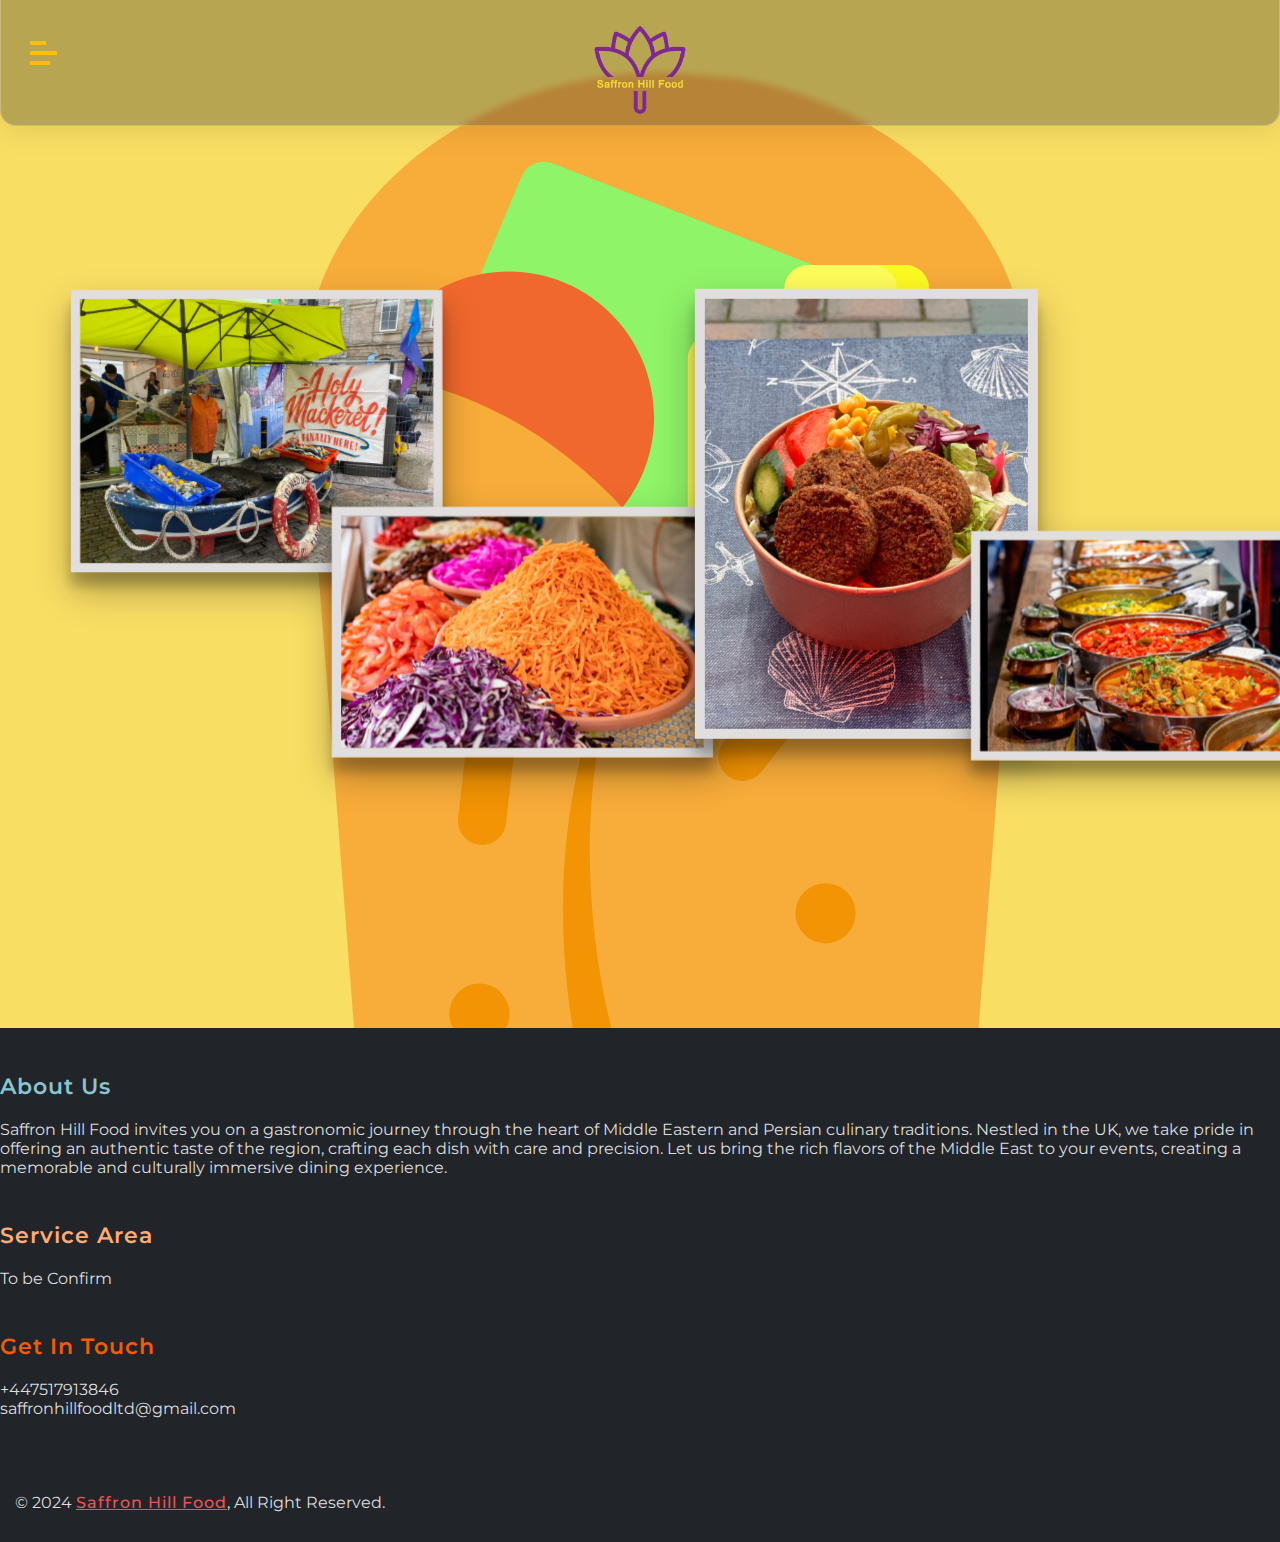
<file: gallery.html>
<!DOCTYPE html>
<html lang="en">
<head>
    <meta charset="UTF-8">
    <meta http-equiv="X-UA-Compatible" content="IE=edge">
    <meta name="viewport" content="width=device-width, initial-scale=1.0">
    <link rel="icon" type="image/png" href="./images/saffronblack.png">
    <link rel="preconnect" href="https://fonts.googleapis.com">
    <link rel="preconnect" href="https://fonts.gstatic.com" crossorigin>
    <link href="https://fonts.googleapis.com/css2?family=Anton&family=Montserrat:wght@200;400;900&display=swap" rel="stylesheet">
    <link rel="stylesheet" href="https://cdnjs.cloudflare.com/ajax/libs/font-awesome/6.2.1/css/all.min.css" integrity="sha512-MV7K8+y+gLIBoVD59lQIYicR65iaqukzvf/nwasF0nqhPay5w/9lJmVM2hMDcnK1OnMGCdVK+iQrJ7lzPJQd1w==" crossorigin="anonymous" referrerpolicy="no-referrer" />
    <link href="https://cdn.jsdelivr.net/npm/bootstrap@5.3.0-alpha1/dist/css/bootstrap.min.css" rel="stylesheet" integrity="sha384-GLhlTQ8iRABdZLl6O3oVMWSktQOp6b7In1Zl3/Jr59b6EGGoI1aFkw7cmDA6j6gD" crossorigin="anonymous" defer>

    <link rel="stylesheet" href="index.css">
    <link rel="stylesheet" href="gallery.css">
    <title>Saffron Hill Food</title>
</head>
<body class="gallery-body">
    <header>
        <nav>
            <div id="burger-menu">
                <span></span>
            </div>

            <div id="menu">
                
                <ul class="drop-animation">
                    <li><img class="svg-img one" src="/images/wrap-snack-food-svgrepo-com.svg" alt="wrap"></li>

                    <li><img class="svg-img two" src="/images/taco-svgrepo-com.svg" alt="wrap"></li>

                    <li><img class="svg-img three" src="/images/taco-snack-food-svgrepo-com.svg" alt="wrap"></li>
                    
                    <li><img class="svg-img four" src="/images/wrap-snack-food-svgrepo-com.svg" alt="wrap"></li>

                    <li><img class="svg-img one" src="/images/wrap-snack-food-svgrepo-com.svg" alt="wrap"></li>

                    <li><img class="svg-img two" src="/images/taco-svgrepo-com.svg" alt="wrap"></li>

                    <li><img class="svg-img three" src="/images/taco-snack-food-svgrepo-com.svg" alt="wrap"></li>

                    <li><img class="svg-img four" src="/images/wrap-snack-food-svgrepo-com.svg" alt="wrap"></li>

                    <li><img class="svg-img one" src="/images/wrap-snack-food-svgrepo-com.svg" alt="wrap"></li>

                    <li><img class="svg-img two" src="/images/taco-svgrepo-com.svg" alt="wrap"></li>
                </ul>

                <ul class="nav-links">
                    <li><a href="index.html">Home</a></li>
                    <li><a href="gallery.html">Gallery</a></li>
                    <li><a href="contact.html">Contact</a></li>
                </ul>
            </div>
        </nav>

        <div id="logo" class="logo-container">
            <!-- <svg viewBox="0 0 960 300">
                <symbol id="s-text">
                <text text-anchor="middle" x="50%" y="80%">Saffron Hill</text>
                </symbol>

                <g class = "g-ants">
                <use xlink:href="#s-text" class="text-copy"></use>
                <use xlink:href="#s-text" class="text-copy"></use>
                <use xlink:href="#s-text" class="text-copy"></use>
                <use xlink:href="#s-text" class="text-copy"></use>
                <use xlink:href="#s-text" class="text-copy"></use>
                </g>
            </svg> -->
            <img src="./images/saffronpurple.png" alt="logo" class="logo">
        </div>

        <ul class="top-contact">
            <li><a class="top-contact-links" href="tel:+447517913846"><i class="fa-solid fa-phone"></i></a></li>
            <li><a class="top-contact-links"  href="mailto:saffronhillfoodltd@gmail.com"><i class="fa-solid fa-envelope"></i></a></li>
        </ul>

    </header>

    <main>
        
        <p class="scroll-info">Scroll down <i class="fa-solid fa-arrow-down"></i></p>
        <div class="external">
            <div class="horizontal-scroll-wrapper">
                
                <div class="img-wrapper slower">
                    
                    <img class="gallery-img" src="/images/1.webp" alt="First Picture">
                    
                </div>

                <div class="img-wrapper faster">
                    <img class="gallery-img" src="/images/3.webp" alt="Second Picture">
                </div>

                <div class="img-wrapper slower vertical">
                    <img class="gallery-img" src="/images/falafelbowl.jpg" alt="Edmond">
                </div>

                <div class="img-wrapper slower slower-down">
                    <img class="gallery-img" src="/images/11.webp" alt="pots">
                </div>

                <div class="img-wrapper">
                    <img class="gallery-img" src="/images/13.webp" alt="chickens">
                </div>

                <div class="img-wrapper slower slower2">
                    <img class="gallery-img" src="/images/6.webp" alt="spices">
                </div>

                <div class="img-wrapper faster1">
                    <img class="gallery-img" src="/images/chickenbowl.jpg" alt="fish">
                </div>
                
                <div class="img-wrapper slower">
                    <img class="gallery-img" src="/images/chickenwrap.jpg" alt="something">
                </div>
                
                <div class="img-wrapper">
                    <img class="gallery-img" src="/images/12.webp" alt="ice cream">
                </div>
                
                <div class="img-wrapper faster">
                    <img class="gallery-img" src="/images/5.webp" alt="spices">
                </div>

                <div class="img-wrapper slower slower2">
                    <img class="gallery-img" src="/images/21.webp" alt="fish role">
                </div>

                <div class="img-wrapper">
                    <img class="gallery-img" src="/images/14.webp" alt="something">
                </div>

                <div class="img-wrapper slower">
                    <img class="gallery-img" src="/images/falafelwrap.jpg" alt="fish">
                </div>

                <div class="img-wrapper faster">
                    <img class="gallery-img" src="/images/8.webp" alt="van">
                </div>

                <div class="img-wrapper slower last">
                    <img class="gallery-img" src="/images/market.jpg" alt="edmond">
                </div>
            </div>
        </div>



    </main>

    <footer>
        
  <div class="container">
    <div class="row">
      <div class="col-md-6 col-lg-4">
        <div class="footer-about">
          <h3>About Us</h3>
          <p>
            Saffron Hill Food invites you on a gastronomic journey through the
            heart of Middle Eastern and Persian culinary traditions. Nestled in
            the UK, we take pride in offering an authentic taste of the region,
            crafting each dish with care and precision. Let us bring the rich
            flavors of the Middle East to your events, creating a memorable and
            culturally immersive dining experience.
          </p>
        </div>
      </div>
      <div class="col-md-6 col-lg-8">
        <div class="row">
          <div class="col-md-6 col-lg-4">
            <div class="footer-link">
              <h3>Service Area</h3>
              <p>To be Confirm</p>
              <!-- <p>tempus posuere </p>
              <p>velit id accumsan</p>
              <p>ut porttitor</p>
              <p>Nam pretium</p> -->
            </div>
          </div>
          
          <div class="col-md-6 col-lg-4">
            <div class="footer-contact">
              <h3>Get In Touch</h3>
              <p><i class="fa fa-phone-alt"></i>+447517913846</p>
              <p><i class="fa fa-envelope"></i>saffronhillfoodltd@gmail.com</p>
              <!-- <div class="footer-social">
                <a href="#"><i class="fab fa-facebook-f"></i></a>
                <a href="#"><i class="fab fa-instagram"></i></a>
                <a href="#"><i class="fab fa-linkedin-in"></i></a>
              </div> -->
            </div>
          </div>
        </div>
      </div>
    </div>
  </div>
  <!-- <div class="container footer-menu">
    <div class="f-menu">
      <a href="#">Terms of use</a>
      <a href="#">Privacy policy</a>
      <a href="#">Cookies</a>
    </div>
  </div> -->
  <div class="container copyright">
    <div class="row">
      <div class="col-md-3">
        <p>&copy; 2024 <a href="index.html">Saffron Hill Food</a>, All Right Reserved.</p>
      </div>
      <!-- <div class="col-md-6">
        <p>Designed By <a href="https://shayanmahnam.netlify.app/" target="_blank">Shayan</a></p>
      </div> -->
    </div>
  </div>
    </footer>
    <script src="burger.js"></script>
</body>
</html>
</file>
<file: index.css>
:root {
  --red: #f96464;
  --orange-dark: #f99664;
  --orange: #f9b164;
  --yellow: #f9de64;
  --yellow-green: #e3f964;
  --green-light: #98f964;
  --green: #64f96e;
  --green-blue: #64f9b3;
  --blue-very-light: #bfdef2;
  --blue-light: #64eff9;
  --blue: #64ccf9;
  --blue-dark: #2c0b8e;
  --blue-purple: #649df9;
  --purple: #7064f9;
  --purple-light: #bb64f9;
  --purple-pink: #f464f9;
  --pink: #f964ac;
  --pink-red: #f9647f;
  --white: #fff;
  --black: #000;
  --gray-dark: #6b6b6b;
  --gray: #ababab;
  --gray-light: #e0dede;
  --silver: #c0c0c0;
  --darkslategray: #2f4f4f;
  --slategray: #708090;
  --gray-very-light: #fbf7f3;
  --yellow-s: #ffbe06;
--red-s: #8b1a06;
--orange-s: #e04b09;
--purple-light-s: #dea2e2;
--purple-dark-s: #863186;
}

* {
    box-sizing: border-box;
    margin: 0;
    padding: 0;
    font-family: 'Montserrat', sans-serif;
    scroll-behavior: smooth;
    /* font-family: 'Anton', sans-serif;
    font-family: 'Montserrat', sans-serif; */

}

body{
  background-color: #EDF492;
}
.body-contact{
  background-image: url(/images/taco-svgrepo-com.svg);
  background-size: cover;
  background-color: #DCEDC2;
  background-position: center;
}

#background-contact{
  background: rgba(255, 255, 255, 0.258);
  border-radius: 16px;
  box-shadow: 0 4px 30px rgba(0, 0, 0, 0.1);
  backdrop-filter: blur(3.6px);
  -webkit-backdrop-filter: blur(3.6px);
  border: 1px solid rgba(255, 255, 255, 0.24);
}


/* -----navbar----- */


nav{
  position: fixed;
  z-index: 4;
  left: 0;
  top:0;
}

#burger-menu {
  cursor: pointer;
  height: 27px;
  width: 27px;
  margin: 50px;
  overflow: visible;
  position: relative;
  z-index:4;
}
#burger-menu span,
#burger-menu span:before,
#burger-menu span:after {
  background: var(--yellow-s);
  display: block;
  height: 4px;
  opacity: 1;
  position: absolute;
  transition: 0.3s ease-in-out;
}
#burger-menu span:before,
#burger-menu span:after {
  content: "";
}
#burger-menu span {
  right: 20px;
  top: 1px;
  width: 27px;
}
#burger-menu span:before {
  left: 0px;
  top: -10px;
  width: 16px;
}
#burger-menu span:after {
  left: 0px;
  top: 10px;
  width: 20px;
}

#burger-menu.close span {
  transform: rotate(-45deg);
  top: 13px;
  width: 27px;
}
#burger-menu.close span:before {
  top: 0px;
  transform: rotate(90deg);
  width: 27px;
}
#burger-menu.close span:after {
  top: 0px;
  left:0;
  transform: rotate(90deg);
  opacity:0;
  width:0;
}

#menu{
  z-index:3;
  min-width:100%;
  min-height:100%;
  position: fixed;
  top:0;
  height:0;
  visibility: hidden;
  opacity: 0;
  text-align:center;
  padding-top:20px;
  transition: all 0.3s ease-in-out;
  overflow: hidden;
}

#menu.overlay{
  visibility: visible;
  opacity: 1;
  padding-top:100px;
  /* background:rgba(0,0,0,0.5); */
  background-color: #000;
  
}

.nav-links {
  display: flex;
  flex-direction: column;
  align-items: center;
  justify-content: center;
}

#menu li{
  list-style:none;
}

#menu a{
  color:#fff;
  display:block;
  font-size: 52px;
  font-weight: 900;
  margin-bottom:30px;
  text-decoration:none;
  transition: all .4s ease-in-out;
}

#menu a:hover {
  transform: scale(1.1);
  color: var(--orange-dark);
}


/* --------animated svg ----------- */

.drop-animation li{
    position: absolute;
    list-style: none;
    bottom: -150px;
    animation: animate1 25s linear infinite;
}
.svg-img{
  width: 100px;
  filter: drop-shadow(rgba(0, 0, 0, 0.35) 0px 5px 15px);
}

.drop-animation li:nth-child(1){
    left: 85%;
    animation-delay: 0s;
}
.drop-animation li:nth-child(2){
    left: 95%;
    animation-delay: 2s;
    animation-duration: 12s;
}

.drop-animation li:nth-child(3){
    left: 15%;
    animation-delay: 4s;
}

.drop-animation li:nth-child(4){
    left: 830%;
    animation-delay: 0s;
    animation-duration: 18s;
}

.drop-animation li:nth-child(5){
    left: 43%;
    animation-delay: 10s;
}

.drop-animation li:nth-child(6){
    left: 65%;
    animation: animate1 25s linear 3s infinite;
}

.drop-animation li:nth-child(7){
    left: 55%;
    animation-delay: 7s;
}

.drop-animation li:nth-child(8){
    left: 26%;
    animation: animate1 45s linear 15s infinite;
}

.drop-animation li:nth-child(9){
    left: 20%;
    animation: animate1 35s linear 6s infinite;
}

.drop-animation li:nth-child(10){
    left: 10%;
    animation: animate1 11s linear 0s infinite;
}

@keyframes animate1 {

    0%{
        transform: translateY(0) rotate(0deg);
        opacity: 1;
        border-radius: 0;
    }



    100%{
        transform: translateY(-1000px) rotate(400deg);
        opacity: 0;
        border-radius: 50%;
    }
  }
  
/* ----------top-contact-------- */

.top-contact {
  list-style: none;
  display: flex;
  position: absolute;
  right: 10%;
  top: 40px;
  gap: 2rem;
}

.top-contact li:hover {
  transform: scale(1.5);
  animation: shake 150ms;
}
		@keyframes shake {
		  0% {
		    transform: translate(3px, 0);
		  }
		  50% {
		    transform: translate(-3px, 0);
		  }
		  100% {
		    transform: translate(0, 0);
		  }
		}

.top-contact-links{
  font-size: 40px;
  color: var(--yellow-s);
  transition: all .4s ease-in-out;
}

.top-contact-links:hover{
  color: var(--purple-dark-s);
		}
/* -----------logo----------- */

.logo-container {
  display: flex;
/*   border:1px solid red; */
  width: 100%;
  align-items: center;
  position: absolute;
  top: 50px;
  left: 50%;
  transform: translate(-50%,-50%);
  background: rgba(47, 47, 47, 0.323);
  border-radius: 16px;
  box-shadow: 0 4px 30px rgba(0, 0, 0, 0.1);
  backdrop-filter: blur(3.6px);
  -webkit-backdrop-filter: blur(3.6px);
  border: 1px solid rgba(255, 255, 255, 0.24);
}

.logo {
  width: 150px;
  height: 150px;
  position: relative;
  top: 50px;
  left: 50%;
  transform: translate(-50%,-20%);
}

svg {
    display: block;
    font: 10.5em 'Montserrat';
    width: 460px;
    height: 100px;
    margin: 0 auto;
}

.text-copy {
    fill: none;
    stroke: white;
    stroke-dasharray: 6% 29%;
    stroke-width: 5px;
    stroke-dashoffset: 0%;
    animation: stroke-offset 5.5s infinite linear;
}

.text-copy:nth-child(1){
	stroke: #005691;
	animation-delay: -1;
}

.text-copy:nth-child(2){
	stroke: #005691;
	animation-delay: -2s;
}

.text-copy:nth-child(3){
	stroke: #F85F73;
	animation-delay: -3s;
}

.text-copy:nth-child(4){
	stroke: #155263;
	animation-delay: -4s;
}

.text-copy:nth-child(5){
	stroke: #D72323;
	animation-delay: -5s;
}

@keyframes stroke-offset{
	100% {stroke-dashoffset: -35%;}
}


/* ------- turck -------- */

.loop-wrapper {
  margin: 0 auto;
  position: relative;
  display: block;
  width: 100%;
  height: 250px;
  overflow: hidden;
  border-bottom: 3px solid #fff;
  color: #fff;
}
.mountain {
  position: absolute;
  right: -900px;
  bottom: -20px;
  width: 2px;
  height: 2px;
  box-shadow: 
    0 0 0 50px #D15A7C,
    60px 50px 0 70px #EE8972,
    90px 90px 0 50px #4DB6AC,
    250px 250px 0 50px #F7A4A4,
    290px 320px 0 50px #FF6D28,
    320px 400px 0 50px #FCE700
    ;
  transform: rotate(130deg);
  animation: mtn 20s linear infinite;
}
.hill {
  position: absolute;
  right: -900px;
  bottom: -50px;
  width: 400px;
  border-radius: 50%;
  height: 20px;
  box-shadow: 
    0 0 0 50px #4DB6AC,
    -20px 0 0 20px #4DB6AC,
    -90px 0 0 50px #4DB6AC,
    250px 0 0 50px #4DB6AC,
    290px 0 0 50px #4DB6AC,
    620px 0 0 50px #4DB6AC;
  animation: hill 4s 2s linear infinite;
}
.tree, .tree:nth-child(2), .tree:nth-child(3) {
  position: absolute;
  height: 100px; 
  width: 35px;
  bottom: 0;
  background: url(https://s3-us-west-2.amazonaws.com/s.cdpn.io/130015/tree.svg) no-repeat;
}
.rock {
  margin-top: -17%;
  height: 2%; 
  width: 2%;
  bottom: -2px;
  border-radius: 20px;
  position: absolute;
  background: #ddd;
}
.truck, .wheels {
  transition: all ease;
  width: 85px;
  margin-right: -60px;
  bottom: 0px;
  right: 50%;
  position: absolute;
  background: #eee;
}
.truck {
  background: url(https://s3-us-west-2.amazonaws.com/s.cdpn.io/130015/truck.svg) no-repeat;
  background-size: contain;
  height: 60px;
}
.truck:before {
  content: " ";
  position: absolute;
  width: 25px;
  box-shadow:
    -30px 28px 0 1.5px #fff,
     -35px 18px 0 1.5px #fff;
}
.wheels {
  background: url(https://s3-us-west-2.amazonaws.com/s.cdpn.io/130015/wheels.svg) no-repeat;
  height: 15px;
  margin-bottom: 0;
}

.tree  { animation: tree 3s 0.000s linear infinite; }
.tree:nth-child(2)  { animation: tree2 2s 0.150s linear infinite; }
.tree:nth-child(3)  { animation: tree3 8s 0.050s linear infinite; }
.rock  { animation: rock 4s   -0.530s linear infinite; }
.truck  { animation: truck 4s   0.080s ease infinite; }
.wheels  { animation: truck 4s   0.001s ease infinite; }
.truck:before { animation: wind 1.5s   0.000s ease infinite; }


@keyframes tree {
  0%   { transform: translate(1350px); }
  50% {}
  100% { transform: translate(-50px); }
}
@keyframes tree2 {
  0%   { transform: translate(650px); }
  50% {}
  100% { transform: translate(-50px); }
}
@keyframes tree3 {
  0%   { transform: translate(2750px); }
  50% {}
  100% { transform: translate(-50px); }
}

@keyframes rock {
  0%   { right: -200px; }
  100% { right: 2000px; }
}
@keyframes truck {
  0%   { }
  6%   { transform: translateY(0px); }
  7%   { transform: translateY(-6px); }
  9%   { transform: translateY(0px); }
  10%   { transform: translateY(-1px); }
  11%   { transform: translateY(0px); }
  100%   { }
}
@keyframes wind {
  0%   {  }
  50%   { transform: translateY(3px) }
  100%   { }
}
@keyframes mtn {
  100% {
    transform: translateX(-2000px) rotate(130deg);
  }
}
@keyframes hill {
  100% {
    transform: translateX(-3000px);
  }
}
/* -------main------- */

.img-wrapper-main{
  width: 100%;
  background-repeat: no-repeat;
  background-size: cover;
  background-position: center;
  background-attachment: fixed;
  display: flex;
  justify-content: center;
  align-items: center;
  text-align: center;
}



.text-title {
    position: relative;
    color: rgba(0, 0, 0, .3);
    font-size: 8em;
    font-family: 'Anton', sans-serif;
    background-color: #67676790;
    padding: 1rem;
    border-radius: 20px;
}
.text-title:before {
    content: attr(data-text);
    position: absolute;
    overflow: hidden;
    max-width: 7em;
    white-space: nowrap;
    color: var(--purple-light-s);
    animation: loading 5s linear infinite;
}

.title-color-two:before{
  color: var(--red);
}

.title-color-three:before{
  color: var(--purple-light);
}
@keyframes loading {
    0% {
        max-width: 0;
    }
}



.one-back {
  background-image: url(/images/102.JPG);
  /* margin-top: 100px; */
  height: 900px;
}

.two-back {
  background-image: url(/images/103.JPG);
  height: 700px;
}

.three-back{
  background-image: url(/images/101.JPG);
  height: 700px;
}

.shadow-container {
box-shadow: 0px -3px 5px 5px rgb(0, 0, 0, .5);
padding: 2rem;
}

.container-wrapper {
  width: 100%;
  display: flex;
  justify-content: space-between;
  align-items: center;
}

.one-container {
  background-color: var(--yellow-s);
}

.two-container {
  background-color: var(--purple-dark-s);
}

.three-container {
  background-color: var(--green-blue);
}

.text-wrapper {
  width: 650px;
  height: 400px;
  border-radius: 50px;
  padding: 2rem 2rem;
  box-shadow: rgba(0, 0, 0, 0.25) 0px 54px 55px, rgba(0, 0, 0, 0.12) 0px -12px 30px, rgba(0, 0, 0, 0.12) 0px 4px 6px, rgba(0, 0, 0, 0.17) 0px 12px 13px, rgba(0, 0, 0, 0.09) 0px -3px 5px;
  overflow: scroll;
}
.text-back-one{
  background-color: var(--orange-dark);
}

.text-back-two{
  background-color: var(--blue-purple);
}

.text-back-three{
  background-color: var(--red);
}

.text-left {
  left: 50px;
}

.text-right{
  right: 50px;
}

.text-wrapper p {
  font-size: 25px;
  color: var(--white);
}

/* ----------type---------- */

.input {
  color: white;
  font-size: 2em;
}


/* ------ up btn --------- */

.up-btn {
  position: fixed;
  width: 50px;
  height: 50px;
  background: var(--purple-light);
  border-radius: 50%;
  bottom: 10%;
  right: 5%;
  z-index: 3;
  display: flex;
  justify-content: center;
  align-items: center;
  box-shadow: rgba(60, 64, 67, 0.3) 0px 1px 2px 0px, rgba(60, 64, 67, 0.15) 0px 2px 6px 2px;
  display: none;
}

.up-btn a {
  color: var(--white);
  font-size: 20px;
  animation: up-down 3s linear infinite ;
}


 @keyframes up-down {

    0%{
        transform: translateY(0);
        
    }

    50%{
      transform: translateY(2px);
    }

    100%{
        transform: translateY(0);
       
    }

}


/* -------dishes------- */
.table-cloth{
  background-image: url(/images/tablecloth-svgrepo-com.svg);
  background-repeat: no-repeat;
  background-size: cover;
  background-position: center;
  border-radius: 50px;
  width: 450px;
  height: 400px;
  box-shadow: rgba(0, 0, 0, 0.25) 0px 54px 55px, rgba(0, 0, 0, 0.12) 0px -12px 30px, rgba(0, 0, 0, 0.12) 0px 4px 6px, rgba(0, 0, 0, 0.17) 0px 12px 13px, rgba(0, 0, 0, 0.09) 0px -3px 5px;
  display: flex;
  justify-content: center;
  align-items: center;
}


.plate {
  background-repeat: no-repeat;
  background-size: cover;
  background-position: center;
  width: 350px;
  height: 350px;
}
.green {
  background-image: url(/images/plate-svgrepo-com1.svg);
  
}
.blue{
  background-image: url(/images/plate-svgrepo-com.svg);
  
}

.food {
  background-repeat: no-repeat;
  background-size: cover;
  background-position: center;
  width: 350px;
  height: 350px;
  filter: drop-shadow(10px 5px 5px #000);
  cursor: pointer;
  display: block;
}
.fish {
background-image: url(/images/falafel-svgrepo-com.svg);
transform: translateY(50px);
}
.chicken{
background-image: url(/images/chicken-meat-svgrepo-com.svg);
transform: translateY(0px);
}

.foodCooked{
  background-repeat: no-repeat;
  background-size: cover;
  background-position: center;
  width: 350px;
  height: 350px;
  filter: drop-shadow(10px 5px 5px #000);
  cursor: pointer;
}
.chicken-wrap{
  background-image: url(/images/taco-svgrepo-com.svg);
  display: none;
}
.taco {
  background-image: url(/images/taco-snack-food-svgrepo-com.svg);
  display: none;
}

/* ---------footer--------- */

footer {
  position: relative;
  padding-top: 45px;
  background-color: #212529;
}

footer .footer-about,
footer .footer-link,
footer .footer-contact {
  position: relative;
  margin-bottom: 45px;
  color: #dddddd;
}

footer .footer-about h3,
footer .footer-link h3,
footer .footer-contact h3{
  position: relative;
  margin-bottom: 20px;
  font-size: 22px;
  font-weight: 600;
  letter-spacing: 1px;
}

footer .footer-about h3{
  color: #8AC4D0;
}

footer .footer-link h3{
  color: #FFAB76;
}

footer .footer-contact h3{
  color: #F75A04;
}


footer .footer-link a {
  display: block;
  margin-bottom: 10px;
  color: #dddddd;
  transition: .3s;
  text-transform: capitalize;
}

footer .footer-link a::before {
  position: relative;
  content: "\f105";
  font-family: "Font Awesome 5 Free";
  font-weight: 900;
  margin-right: 10px;
}


footer .footer-contact p i {
  width: 25px;
}

footer .footer-social {
  position: relative;
  margin-top: 20px;
}

footer .footer-social a {
  display: inline-block;
}

footer .footer-social a i {
  margin-right: 15px;
  font-size: 18px;
  color: #36AE7C;
}

footer .footer-social a:last-child i {
  margin: 0;
}

footer .footer-social a:hover i {
  color: #F9D923;
}

footer .footer-menu .f-menu {
  position: relative;
  padding: 10px 0;
  font-size: 0;
  text-align: center;
  border-top: 1px solid rgba(255, 255, 255, .1);
  border-bottom: 1px solid rgba(255, 255, 255, .1);
}

footer .footer-menu .f-menu a {
  color: #dddddd;
  font-size: 16px;
  margin-right: 15px;
  padding-right: 15px;
  border-right: 1px solid rgba(255, 255, 255, .3);
}

footer .footer-menu .f-menu a:hover {
  color: #EB5353;
}

footer .footer-menu .f-menu a:last-child {
  margin-right: 0;
  padding-right: 0;
  border-right: none;
}

footer .copyright {
  padding: 30px 15px;
}

footer .copyright p {
  margin: 0;
  color: #dddddd;
}

footer .copyright .col-md-6:last-child p {
  text-align: right;
}

footer .copyright p a {
  color: #EB5353;
  font-weight: 500;
  letter-spacing: 1px;
}

footer .copyright p a:hover {
  color: #ffffff;
}


.menu {
  width: 100%;
  /* border: 5px solid black; */
  border-radius: 10px;
  padding: 1rem;
  display: flex;
  flex-direction: column;
  gap: 3rem;
}

.menu-pics-place {
  display: flex;
  flex-wrap: wrap;
  justify-content: center;
  align-items: center;
  gap: 2rem;
}

.menu-pic {
  position: relative;
  width: 200px;
  height: 200px;
  background-position: center;
  background-repeat: no-repeat;
  background-size: cover;
  border-radius: 25px;
}
.pic1 {
  background-image: url('./images/104.JPG');
}

.pic2 {
  background-image: url('./images/107.JPG');
}

.pic3 {
  background-image: url('./images/108.JPG');
}

.pic4 {
  background-image: url('./images/105.JPG');
}
/* Overlay styles */
.overlays {
  position: absolute;
  top: 0;
  left: 0;
  width: 100%;
  height: 100%;
  background-color: rgba(0, 0, 0, 0.7);
  display: flex;
  flex-direction: column;
  justify-content: center;
  align-items: center;
  opacity: 0;
  transition: opacity 0.3s ease;
  border-radius: 25px;
}

.menu-pic:hover .overlays {
  opacity: 1;
}

.food-name,
.price {
  color: white;
  font-size: 1.2rem;
  text-align: center;
}


/* --------Screens-------- */

@media screen and (max-width: 820px){
    .top-contact-links{
      font-size: 30px;
    }

    .top-contact {
      right: 5%;
      top: 40px;
    }

    .text-wrapper {
      width: 450px;
      overflow: scroll;
      padding: 3rem;
    }

    .img-wrapper-main{
      background-attachment: scroll;
    }

    .container-wrapper {
      flex-direction: column;
      gap: 1rem;
    }



}


@media screen and (max-width: 489px){

  .top-contact-links{
      font-size: 25px;
    }

    .top-contact {
      right: 5%;
      top: 40px;
      gap:.5rem;
    }

    svg {
      width: 200px;
      height: 200px;
      
    }

    .ed-pic {
      width: 350px;
      height: 350px;
    }
    .text-wrapper {
      width: 350px;
      overflow: scroll;
      padding: 2rem;
    }

    .table-cloth{
      width: 350px;
      height: 350px;
    }

    .plate{
      width: 250px;
      height: 250px;
      display: flex;
      justify-content: center;
      align-items: center;
    }

    .food{
      width: 200px;
      height: 200px;
    }

    .foodCooked{
      width: 200px;
      height: 200px;
    }


    footer{
      margin: 5px 0;
      text-align: center;
    }

    #menu a{
      font-size: 32px;
    }

    .text-title {
      font-size: 3em;
    }

    .overlay {
    opacity: 1;
  }

  .menu-pic:hover .overlays {
    opacity: 1;
  }

  .input {
  
  font-size: 1em;
}
}
</file>
<file: gallery.css>
/* page------gallery------- */
.gallery-body {
  background-image: url(/images/wrap-snack-food-svgrepo-com.svg);
  background-size: cover;
  background-color: var(--yellow);
  background-position: center;
}



.scroll-info {
  position: absolute;
  left: 50%;
  top: 50%;
  transform: translate(-400%, -600%);
  font-size: 20px;
}

.fa-arrow-down {
  animation: up-down 1s linear infinite ;
}

 @keyframes up-down {

    0%{
        transform: translateY(0);
        
    }

    50%{
      transform: translateY(2px);
    }

    100%{
        transform: translateY(0);
       
    }

}


/* -------pictures--------- */
::-webkit-scrollbar {
  width: 1px;
  height: 1px;
}

::-webkit-scrollbar-button {
  width: 1px;
  height: 1px;
}
.external {
  margin-top: 10%;
  overflow: hidden;
  height: 100vh;
}

.horizontal-scroll-wrapper {
  display: flex;
  flex-direction: column;
  align-items: center;
  width: 100vh;
  transform: rotate(-90deg) translate3d(0,-100vh,0);
  transform-origin: right top;
  overflow-y: auto;
  overflow-x: hidden;
  padding: 0;
  height: 100vw;
  perspective: 1px;
	transform-style: preserve-3d;
  padding-bottom: 10rem;
  margin-top: -5%;
}
.img-wrapper {
  transform: rotate(90deg);
  display: flex;
  align-items: center;
  justify-content: center;
  min-height: 40vh;
  transform-origin: 50% 50%;
  transform: rotate(90deg) translateZ(.1px) scale(0.9) translateX(0px) translateY(-3vh);
  transition: 1s;
  
}
.img-wrapper  img {
  border: 10px solid var(--gray-light);
  width: 100%;
  height: auto;
}
.img-wrapper:hover {
 min-height: 55vh;
 transform: rotate(90deg) translateZ(.1px) scale(1.1) translateX(5%) translateY(-3vh);
}

.slower {
  transform: rotate(90deg) translateZ(-.2px) scale(1.1) translateX(0%) translateY(-10vh);
}
.slower1 {
  transform: rotate(90deg) translateZ(-.25px) scale(1.05) translateX(0%) translateY(8vh);
}
.slower2 {
  transform: rotate(90deg) translateZ(-.3px) scale(1.3) translateX(0%) translateY(2vh);
}
.slower-down {
  transform: rotate(90deg) translateZ(-.2px) scale(1.1) translateX(0%) translateY(16vh) ;
}
.faster {
  transform: rotate(90deg) translateZ(.15px) scale(0.8) translateX(0%) translateY(14vh) ;
}
.faster1 {
  transform: rotate(90deg) translateZ(.05px) scale(0.8) translateX(0%) translateY(10vh) ;
}
.fastest {
  transform: rotate(90deg) translateZ(.22px) scale(0.7) translateX(-10vh) translateY(-15vh) ;
}
.vertical {
   transform: rotate(90deg) translateZ(-.15px) scale(1.15) translateX(0%) translateY(0%) ;
}
.last {
  transform: rotate(90deg) translateZ(-.2px) scale(1.1) translateX(25vh) translateY(-8vh) ;
}


.gallery-img {
  max-width: 45vh;
  max-height: 50vh;
  transition: .5s;
  vertical-align: top;
  box-shadow: rgba(0, 0, 0, 0.3) 0px 19px 38px, rgba(0, 0, 0, 0.22) 0px 15px 12px;
}

@media screen and (max-width: 820px){

    .scroll-info {
      transform: translate(-120%, -750%);
      font-size: 35px;
    }

}

@media screen and (max-width: 489px){
    .horizontal-scroll-wrapper {
      margin-top: 10%;
    }
    .scroll-info {
      transform: translate(-50%, -600%);
      font-size: 25px;
      display: none;
      
    }
}
</file>
